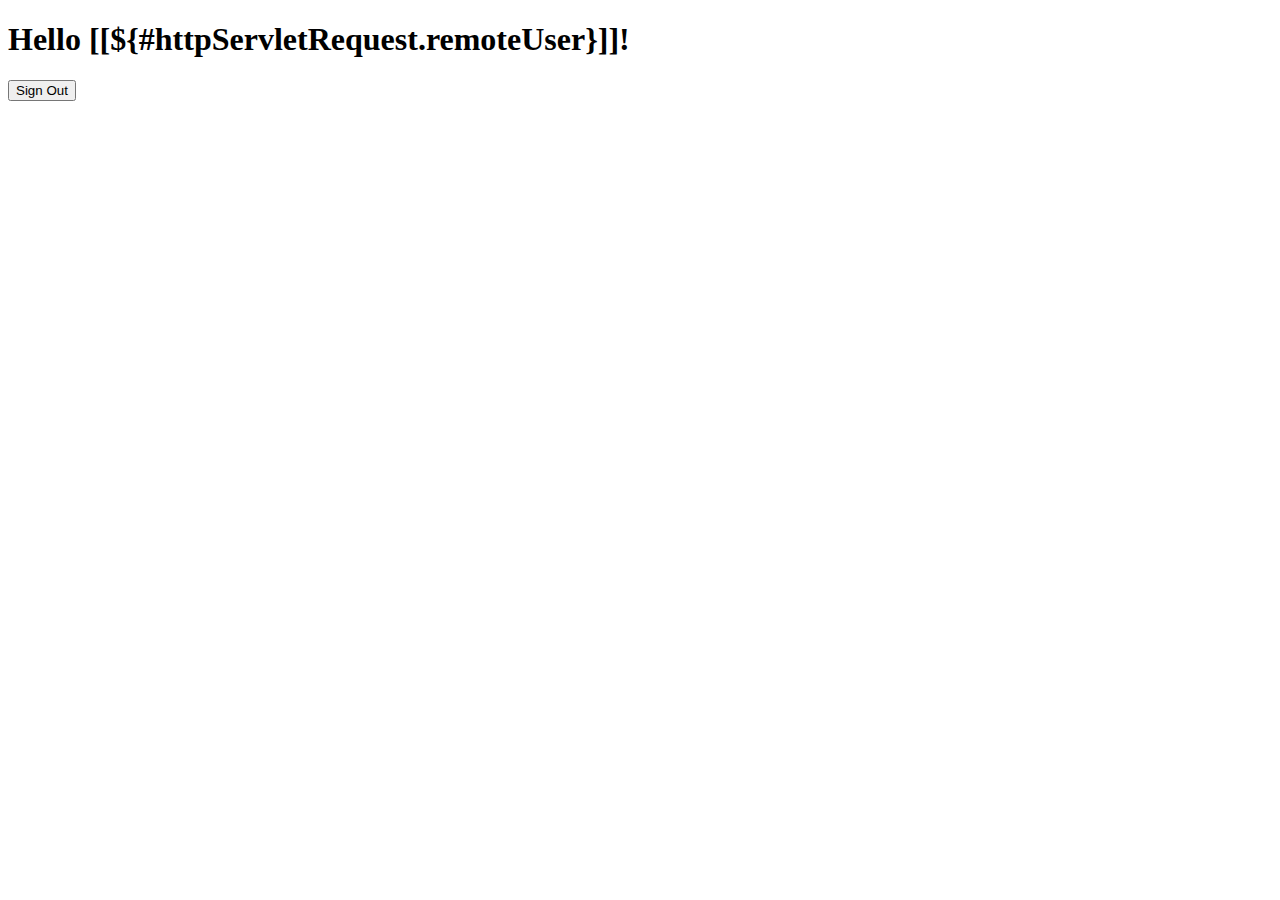
<file: src/main/resources/templates/hello.html>
<!DOCTYPE html>
<html xmlns="http://www.w3.org/1999/xhtml" xmlns:th="https://www.thymeleaf.org"
  xmlns:sec="https://www.thymeleaf.org/thymeleaf-extras-springsecurity3">

<head>
  <title>Hello World!</title>
</head>

<body>
  <h1 th:inline="text">Hello [[${#httpServletRequest.remoteUser}]]!</h1>
        <form th:action="@{/logout}" method="post">
            <input type="submit" value="Sign Out"/>
        </form>
    </body>
</html>
</file>
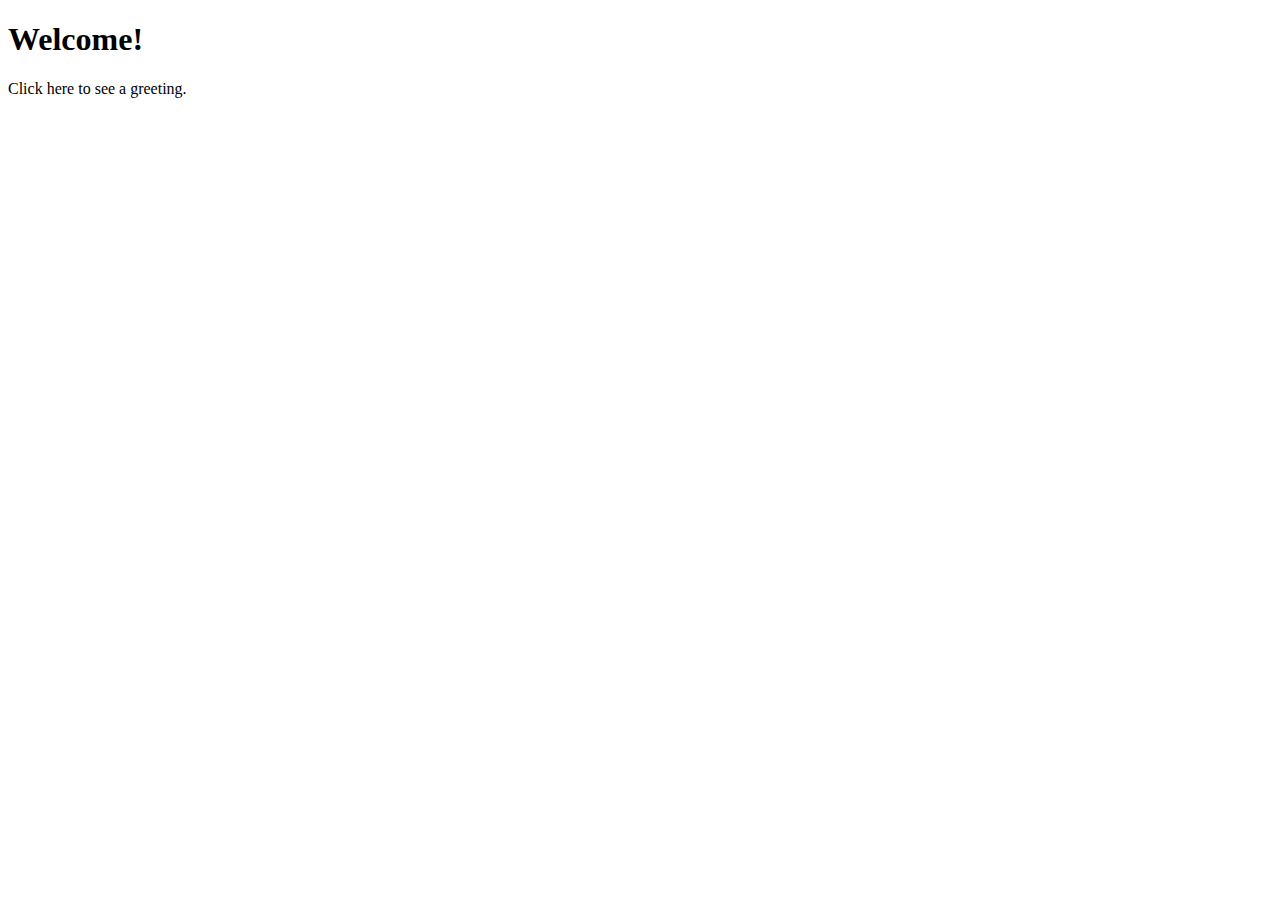
<file: src/main/resources/templates/home.html>
<!DOCTYPE html>
<html xmlns="http://www.w3.org/1999/xhtml" xmlns:th="https://www.thymeleaf.org"
  xmlns:sec="https://www.thymeleaf.org/thymeleaf-extras-springsecurity3">

<head>
  <title>Spring Security Example</title>
</head>

<body>
  <h1>Welcome!</h1>

  <p>Click <a th:href="@{/hello}">here</a> to see a greeting.</p>
</body>

</html>
</file>
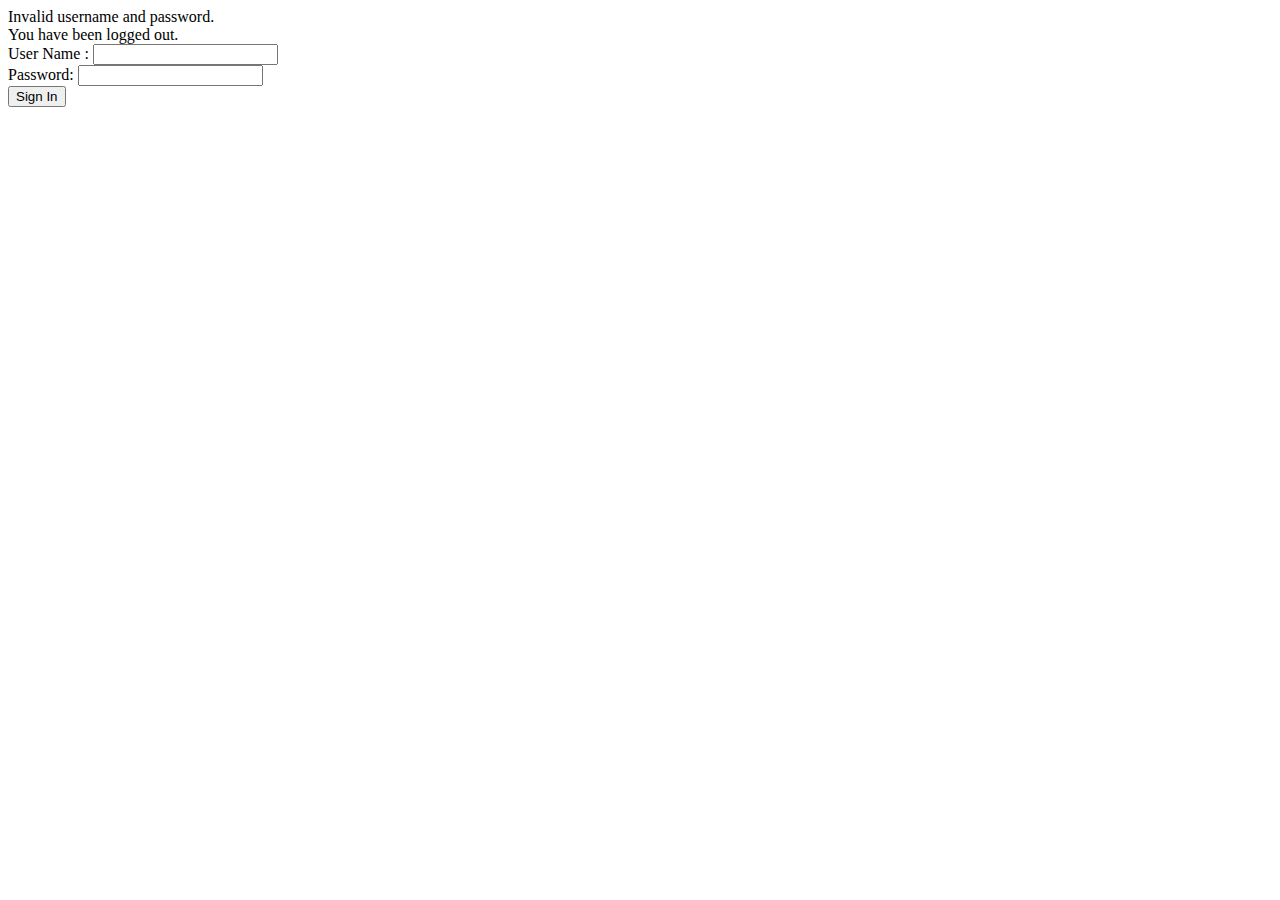
<file: src/main/resources/templates/login.html>
<!DOCTYPE html>
<html xmlns="http://www.w3.org/1999/xhtml" xmlns:th="https://www.thymeleaf.org"
  xmlns:sec="https://www.thymeleaf.org/thymeleaf-extras-springsecurity3">

<head>
  <title>Spring Security Example </title>
</head>

<body>
  <div th:if="${param.error}">
    Invalid username and password.
  </div>
  <div th:if="${param.logout}">
    You have been logged out.
  </div>
  <form th:action="@{/login}" method="post">
    <div><label> User Name : <input type="text" name="username" /> </label></div>
    <div><label> Password: <input type="password" name="password" /> </label></div>
    <div><input type="submit" value="Sign In" /></div>
  </form>
</body>

</html>
</file>
